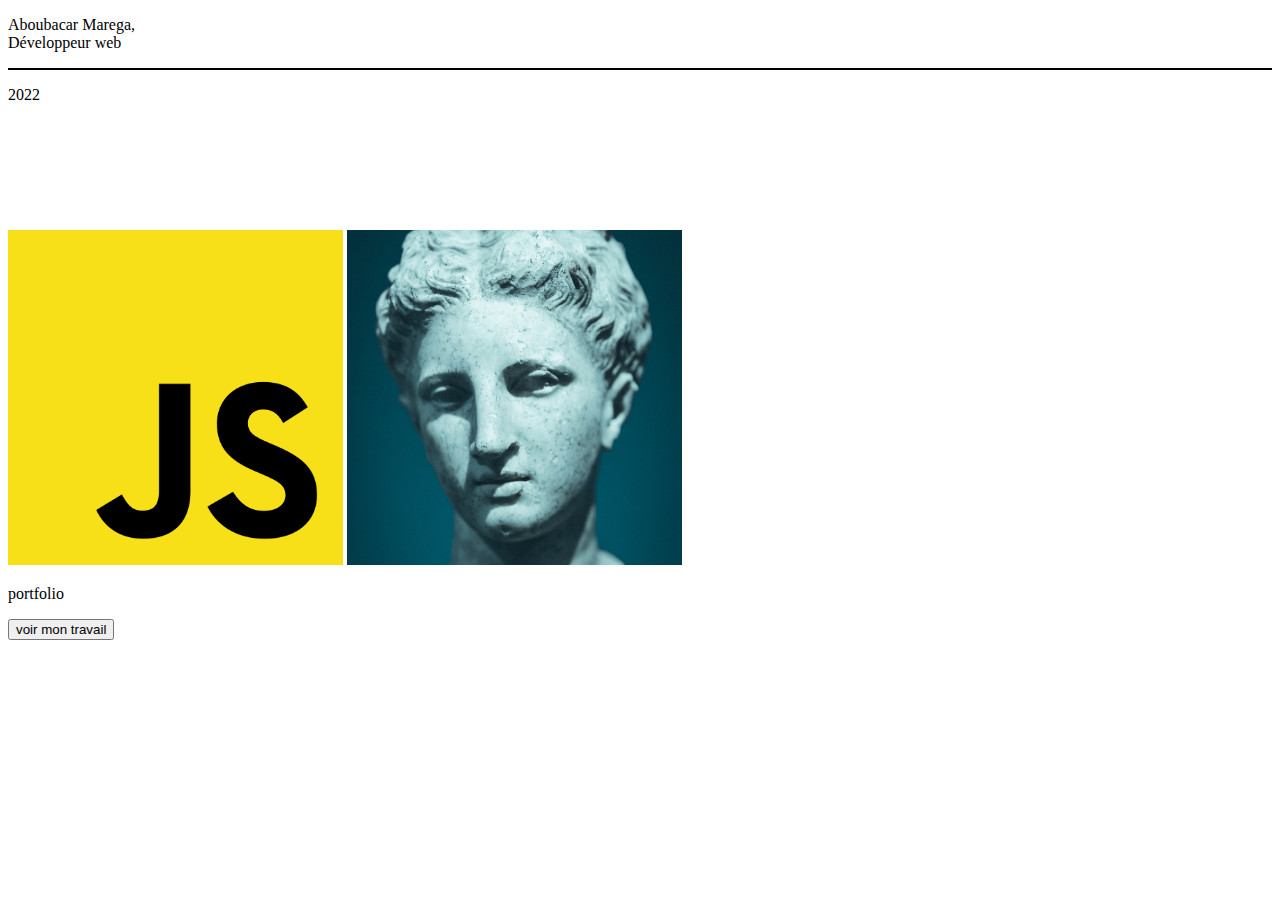
<file: index.html>
<!doctype html>
<html lang="fr">
  <head>
    <title>Bienvenue </title>
    <!-- Required meta tags -->
    <meta charset="utf-8">
    <meta name="viewport" content="width=device-width, initial-scale=1, shrink-to-fit=no">
    <!--Link-->
    <link rel="stylesheet" href="./styles/home.css">

    <!-- Bootstrap CSS v5.0.2 -->
    <link rel="stylesheet" href="https://cdn.jsdelivr.net/npm/bootstrap@5.0.2/dist/css/bootstrap.min.css"  integrity="sha384-EVSTQN3/azprG1Anm3QDgpJLIm9Nao0Yz1ztcQTwFspd3yD65VohhpuuCOmLASjC" crossorigin="anonymous">

  </head>
  <body>

      <div class="container-fuild">
         <div class="container mt-4">
            <div class="row">
              <div class="col-md-2 ">
                  <p>Aboubacar Marega, <br>Développeur web</p>
              </div>
            <!--colonne 2-->
              <div class="col ">
                <div class="row h-100  d-flex align-items-center  ">
                    <p class=" col-10   dd"> </p>    <!--classe dd pour mieux gerer la ligne-->
                    <p class="col ">2022</p>
                </div>
              </div>
            </div>
         </div> <!--fin ligne 1-->

         <!--Deuxieme ligne avec une classe sizeLine2 pour donner un height a la ligne-->
         <div class="container  sizeLine2">
          <div class="container ">
            <!--La ligne des images-->
                      <div class="row  "> 
                        <div class="col text-end">
                          <img src="./images/JavaScript.png"  alt="">
                          <img src="./images/face.jpg"  alt="">
                        </div>
                      </div>

                  <!--La ligne de Porfolio et du bouton-->
                  <div class="row align-items-center">
                      <p class="col-md-5 text-uppercase h1">portfolio</p>
                    <!--Colonne du bouton-->
                      <div class="col-md  text-center mt-3">
                        <a href="./about.html">
                          <button type="button" class="btn btn-light text-uppercase ">voir mon travail</button>
                        </a>
                      </div>
                  </div>

                  <!--Fin de la deuxieme ligne-->
           </div>
           
        

           
             
          
         </div>

      </div>
      
    <!-- Bootstrap JavaScript Libraries -->
    <script src="https://cdn.jsdelivr.net/npm/@popperjs/core@2.9.2/dist/umd/popper.min.js" integrity="sha384-IQsoLXl5PILFhosVNubq5LC7Qb9DXgDA9i+tQ8Zj3iwWAwPtgFTxbJ8NT4GN1R8p" crossorigin="anonymous"></script>
    <script src="https://cdn.jsdelivr.net/npm/bootstrap@5.0.2/dist/js/bootstrap.min.js" integrity="sha384-cVKIPhGWiC2Al4u+LWgxfKTRIcfu0JTxR+EQDz/bgldoEyl4H0zUF0QKbrJ0EcQF" crossorigin="anonymous"></script>
  </body>
</html>

<!--Main PAgeeeeeeeeeeeeeeeee-->
</file>
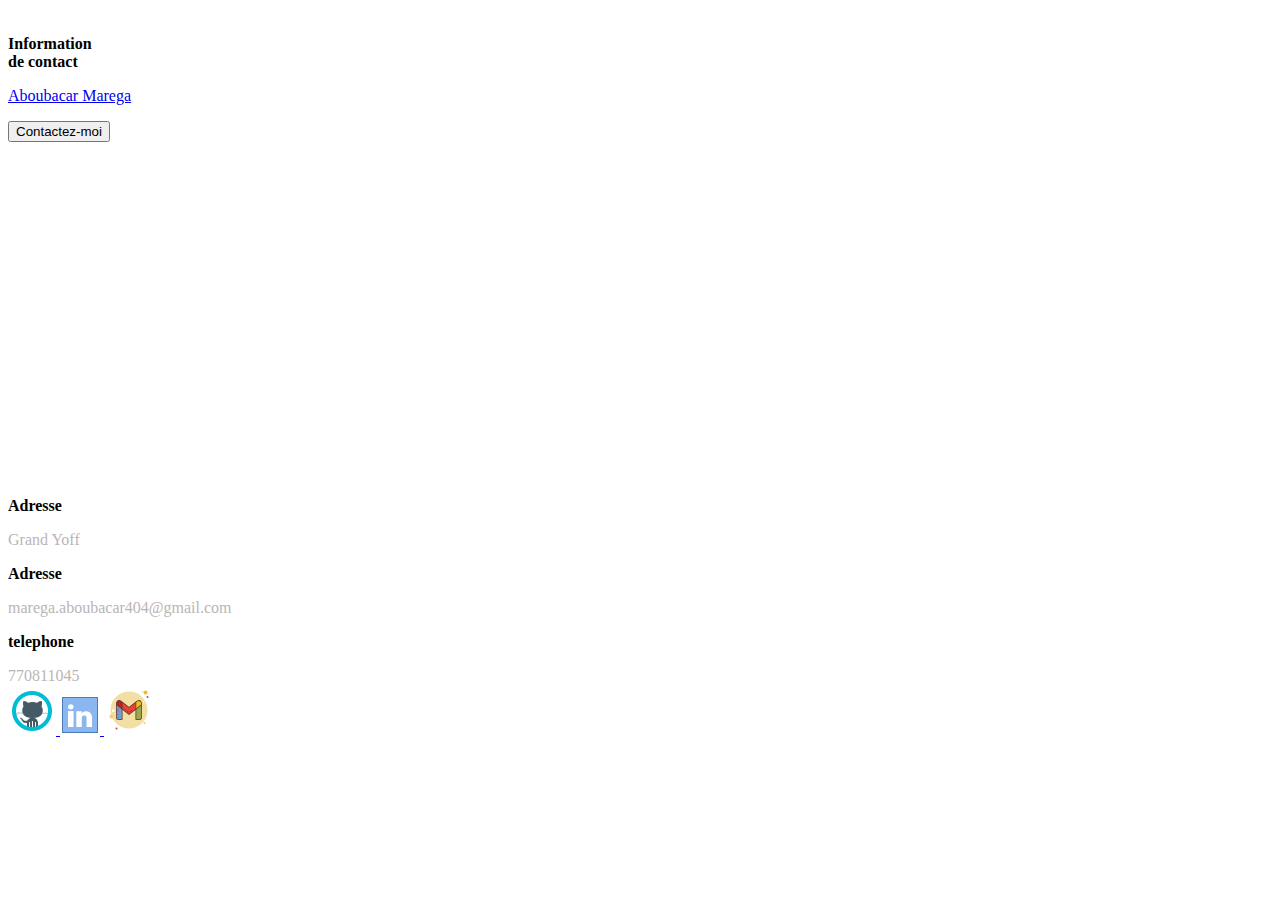
<file: contact.html>
<!doctype html>
<html lang="fr">
  <head>
    <title>Mes contacts</title>
    <!-- Required meta tags -->
    <meta charset="utf-8">
    <meta name="viewport" content="width=device-width, initial-scale=1, shrink-to-fit=no">
    <link rel="stylesheet" href="./styles/contact/contact.css">
    <!-- Bootstrap CSS v5.0.2 -->
    <link rel="stylesheet" href="https://cdn.jsdelivr.net/npm/bootstrap@5.0.2/dist/css/bootstrap.min.css"  integrity="sha384-EVSTQN3/azprG1Anm3QDgpJLIm9Nao0Yz1ztcQTwFspd3yD65VohhpuuCOmLASjC" crossorigin="anonymous">

  </head>
  <body>
       <div class="container-fluid rowsize">
        <div class="row ">
            <div class="col ">
                <p class="fontTelegraf fs-1">Information <br>de contact</p>
            </div>
            <div class="col ">
                <a href="./about.html" class="text-decoration-none text-dark">
                    <p class="text-end fs-5">Aboubacar Marega</p>
                </a>
            </div>
        </div>
        <div class="row ">
            <div class="col d-flex align-items-end justify-content-end  size">
                <button type="button" class="btn  fs-4 BTN">Contactez-moi</button>
            </div>
        </div>

        <div class="row">
            <div class="col ">
                <p class="text-uppercase fontTelegraf">Adresse</p>
                <span class="gray">
                    Grand Yoff
                </span>
            </div>
            <div class="col ">
                <p class="text-uppercase fontTelegraf">Adresse</p>
                <span class="gray">
                    marega.aboubacar404@gmail.com
                </span>
            </div>
            <div class="col ">
                <p class="text-uppercase fontTelegraf">telephone</p>
                <span class="gray">
                    770811045
                </span>
            </div>

            <div class="col  d-flex justify-content-between align-items-center imaged">
                <a href="https://github.com/nouha404" target="_blanks">
                    <img src="./images/icons8-github-48.png" alt="icone">
                </a>
                <a href="https://www.linkedin.com/in/aboubacar-m-09b427122/" target="_blanks">
                    <img src="./images/icons8-linkedin-40.png" alt="icone">
                </a>
                <a href="mailto:marega.aboubacar404@gmail.com" target="_blanks">
                    <img src="./images/icons8-gmail-50.png" alt="">
                </a>
            </div>
        </div>


       </div>
   
  </body>
</html>
</file>
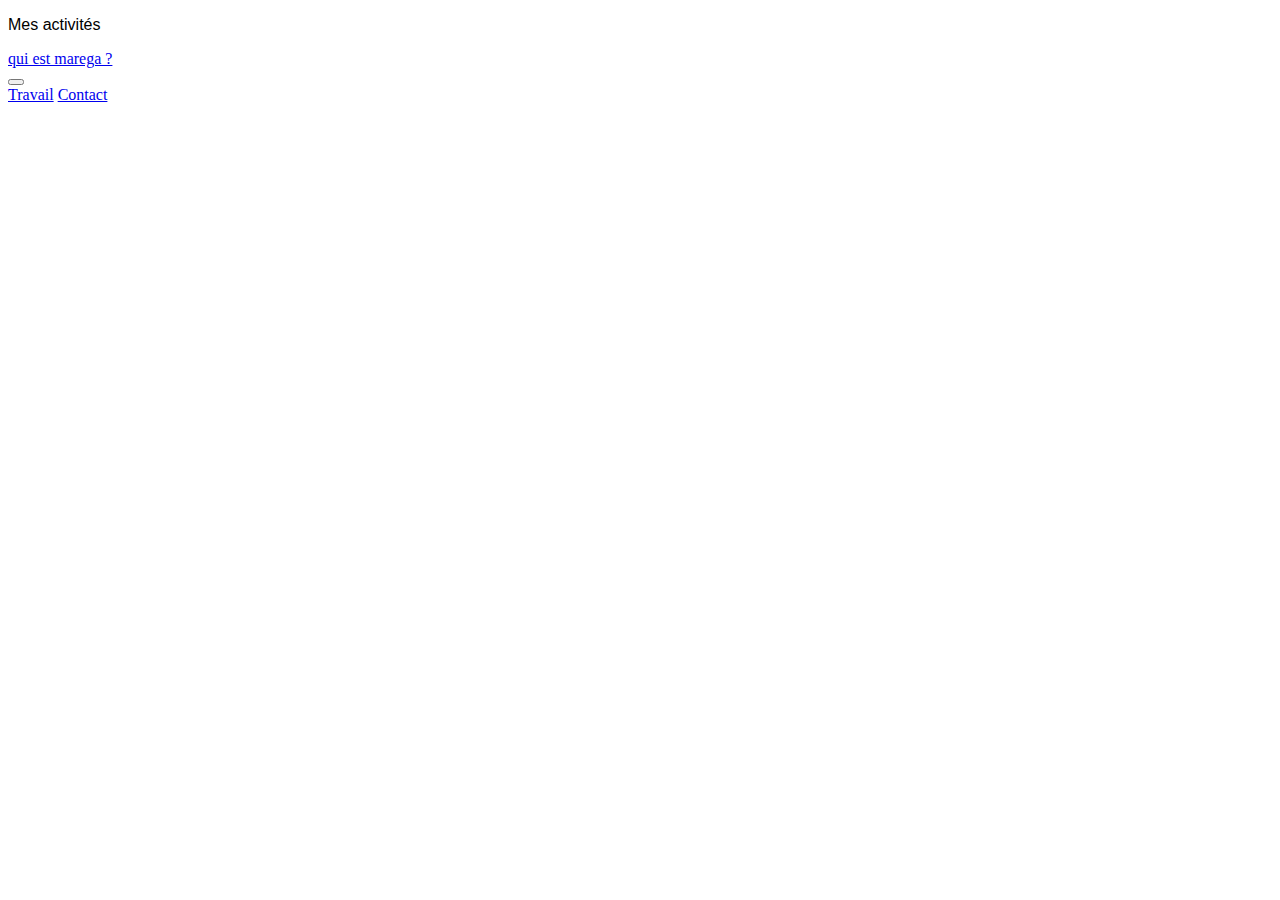
<file: work.html>
<!doctype html>
<html lang="fr">
  <head>
    <title>Mes travaux</title>
    <!-- Required meta tags -->
    <meta charset="utf-8">
    <meta name="viewport" content="width=device-width, initial-scale=1, shrink-to-fit=no">

    <!-- Bootstrap CSS v5.0.2 -->
    <link rel="stylesheet" href="https://cdn.jsdelivr.net/npm/bootstrap@5.0.2/dist/css/bootstrap.min.css"  integrity="sha384-EVSTQN3/azprG1Anm3QDgpJLIm9Nao0Yz1ztcQTwFspd3yD65VohhpuuCOmLASjC" crossorigin="anonymous">
    <link rel="stylesheet" href="./styles/work/work.css">

  </head>
  <body>
     
    
    <div class="container-fluid ">
        <div class="row boxshadow ">
            <div class="col d-flex align-items-center  ">
                <p class="fs-4 fontFamily">Mes activités</p>
            </div>

            <div class="col-sm contspan timeline1 ">
                <div class="span "></div>
            </div>

            
            <div class="col-sm d-flex align-items-center justify-content-end ">
                <a href="./about.html" class=" text-uppercase fontTelegraf text-decoration-none text-dark timeline  text-start">qui est marega ?</a hre"#="">
            </div>
            <div class="col  d-flex justify-content-start ">
                <nav class="navbar navbar-expand-lg navbar-light  timelinework">
                    <div class="container-fluid">
                     
                      <button class="navbar-toggler " type="button" data-bs-toggle="collapse" data-bs-target="#navbarNavAltMarkup" aria-controls="navbarNavAltMarkup" aria-expanded="false" aria-label="Toggle navigation">
                        <span class="navbar-toggler-icon "></span>
                      </button>
                      <div class="collapse navbar-collapse" id="navbarNavAltMarkup">
                        <div class="navbar-nav">
                         
                          <a class="nav-link fs-3  fontTelegraf" href="./recent.html">Travail</a>
                          <a class="nav-link fs-3 fontTelegraf" href="./contact.html">Contact</a>
                         
                        </div>
                      </div>
                    </div>
                </nav>
            </div>


        </div>
        <!--ligne 2-->
        <div class="container-fluid ">
            <div class="row sizeLineTwo">

                <div class="col-sm d-flex align-items-center fs-4 sizeTxt text-center  images">
                    <p class="fontFamily">Je suis aussi un apprenti <br> écrivain qui aime les <br> histoires merveilleux et <br> qui aime la philosophie <br> ainsi que les mangas .</p>
                </div>
                
                <div class="col-sm imagesize  images">
                    <!--Images--> 
                </div>

                
            </div>
        </div>
    </div>




    
    














    <!--  JavaScript Libraries -->
    <script src="https://cdnjs.cloudflare.com/ajax/libs/gsap/3.10.2/gsap.min.js"></script>
      <!-- Bootstrap JavaScript Libraries -->
      <script src="https://cdn.jsdelivr.net/npm/@popperjs/core@2.9.2/dist/umd/popper.min.js" integrity="sha384-IQsoLXl5PILFhosVNubq5LC7Qb9DXgDA9i+tQ8Zj3iwWAwPtgFTxbJ8NT4GN1R8p" crossorigin="anonymous"></script>
      <script src="https://cdn.jsdelivr.net/npm/bootstrap@5.0.2/dist/js/bootstrap.min.js" integrity="sha384-cVKIPhGWiC2Al4u+LWgxfKTRIcfu0JTxR+EQDz/bgldoEyl4H0zUF0QKbrJ0EcQF" crossorigin="anonymous"></script>
    <script src="./styles/app.js"></script>
  </body>
</html>
</file>
<file: styles/home.css>
.dd {
  border: 1px solid black;
  height: 1%;
}

img {
  width: 30%;
}

.sizeLine2 {
  display: -webkit-box;
  display: -ms-flexbox;
  display: flex;
  -webkit-box-align: center;
      -ms-flex-align: center;
          align-items: center;
  height: 70vh;
}
/*# sourceMappingURL=home.css.map */
</file>
<file: styles/contact/contact.css>
.fontFamily {
  font-family: 'Libre Franklin', sans-serif;
}

.fontTelegraf {
  font-family: 'telegraf bol';
  font-weight: bold;
}

@font-face {
  font-family: 'telegraf bold';
  src: url("./fonts/FontsFree-Net-Telegraf-UltraBold-800.ttf");
}

.rowsize {
  margin-top: 35px;
}

.size {
  height: 40vh;
}

.BTN:hover {
  border: 1px solid black;
}

.gray {
  color: #bab5b5;
}

.imaged:nth-child(2) {
  width: 50%;
  height: 50%;
  background-color: red;
}

.boxshadow {
  margin-bottom: 40px;
}

.boxshadow:hover {
  -webkit-box-shadow: 2px 3px 5px -1px rgba(211, 203, 203, 0.75);
          box-shadow: 2px 3px 5px -1px rgba(211, 203, 203, 0.75);
  border: 1px solid gray;
}
/*# sourceMappingURL=contact.css.map */
</file>
<file: styles/work/work.css>
.imagesize {
  background-image: url("../../images/ecrrr.png");
  background-size: cover;
  background-repeat: no-repeat;
  background-position: center;
  height: 50vh;
}

.sizeLineTwo {
  padding-top: 35px;
  margin-top: 50px;
}

.sizeTxt p {
  padding: 0 55px;
}

.fontFamily {
  font-family: 'Libre Franklin', sans-serif;
}

.fontTelegraf {
  font-family: 'telegraf bol';
}

@font-face {
  font-family: 'telegraf bold';
  src: url("./fonts/FontsFree-Net-Telegraf-UltraBold-800.ttf");
}
/*# sourceMappingURL=work.css.map */
</file>
